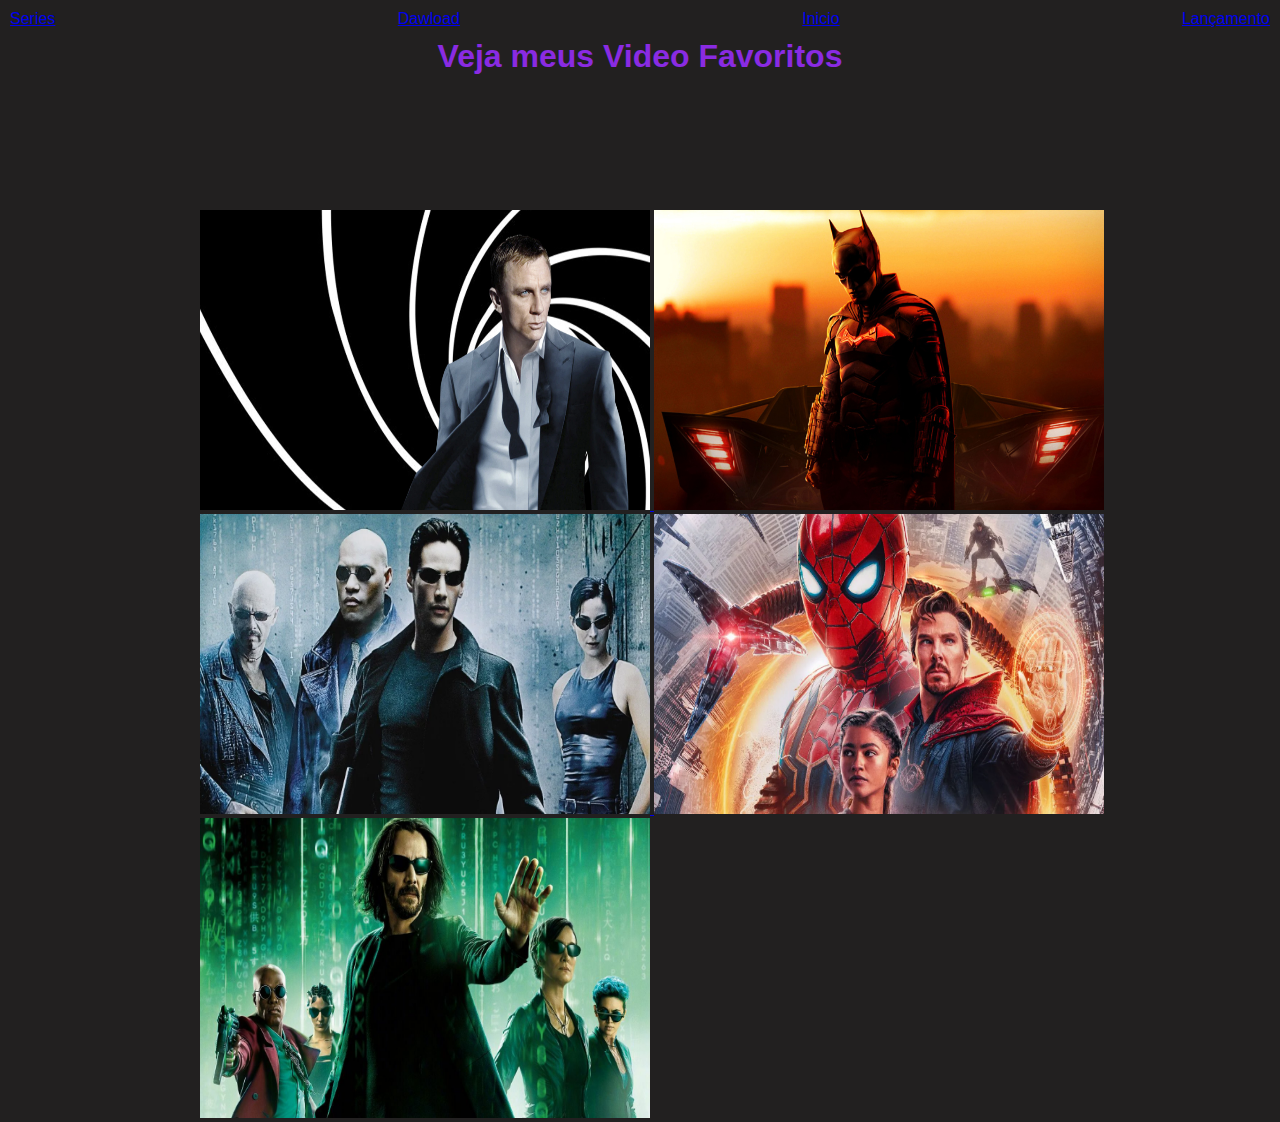
<file: index.html>
<!DOCTYPE html>
<html lang="pe-br">

<head>
    <meta charset="UTF-8">
    <meta http-equiv="X-UA-Compatible" content="IE=edge">
    <meta name="viewport" content="width=device-width, initial-scale=1.0">
    <link rel="stylesheet" href="style.css">

    <title>Videos favoritos </title>
 
</head>

<body style="color: white;">
    <nav>
        <ul>
            <li>
                <a href="series.html"> Series </a>
            </li>
            <li>
                <a href="Dawload.html"> Dawload</a>
            </li>
            <li>
                <a href="index.html">Inicio</a>
            </li>
            <li>
                <a href="Lançamentos.html">Lançamento</a>
            </li>


        </ul>



    </nav>
    <h1>Veja meus Video Favoritos</h1>
    <footer class="imagens">

        <a href="pag02.html">
            <img src="007fotocassino.webp" width="450" height="300" alt="">
        </a>
        <a href="pagina05.html">
            <img src="The-Batman-Filme-2022.jpg" width="450" height="300" alt="">
        </a>
        <a href="pag03.html">
            <img src="matrix_1999f.webp" width="450" height="300" alt="">
        </a>
        <a href="pag04.html">
            <img src="homenaranhalogedecasa.webp" width="450" height="300" alt="">
        </a>
        <a href="pag06m.html">
            <img src="matrix-4-edited.jpeg" width="450" height="300" alt="">
        </a>
    </footer>

    </a>
    </div>
    <br>

</body>

</html>
</file>
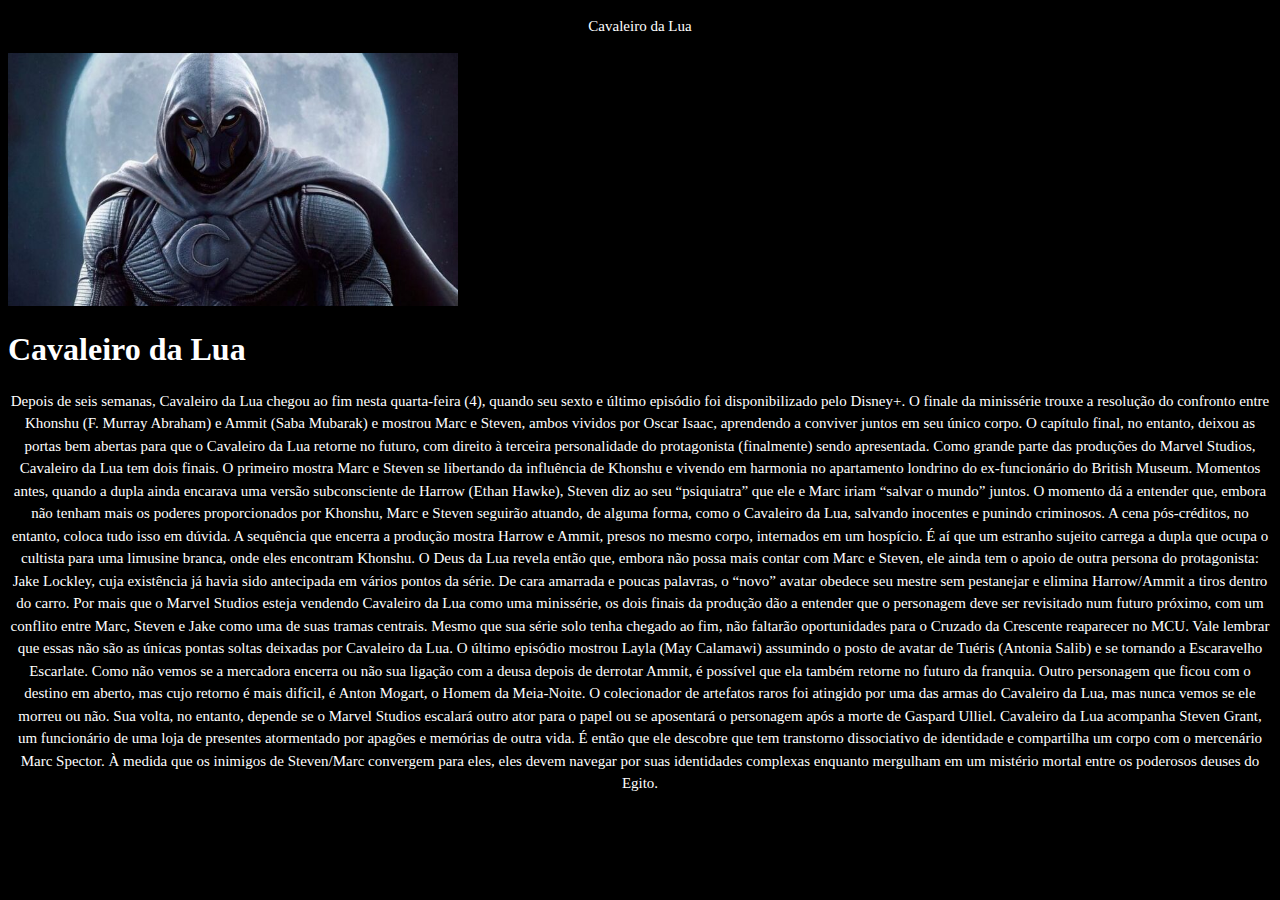
<file: Lançamentos.html>
<!DOCTYPE html>
<html lang="en br">

<head>
    <meta charset="UTF-8">
    <meta http-equiv="X-UA-Compatible" content="IE=edge">
    <meta name="viewport" content="width=device-width, initial-scale=1.0">
    <title>Lançamentos</title>
    <style>
        body {
            background-color: black;
        }

        p {
            color: white;
            font-size: 15px;
            line-height: 1.5;
            text-indent: 4.5 em;
           text-align: center;
            font-weight: 200;
        }
        h1 {
            color: white;
        }
    </style>
</head>

<body>
    <p>Cavaleiro da Lua</p>

    <img src="cavaleirodaluaseries.jpg" width="450" alt="">
    <h1>Cavaleiro da Lua</h1>
    <p>Depois de seis semanas, Cavaleiro da Lua chegou ao fim nesta quarta-feira (4), quando seu sexto e último episódio foi disponibilizado pelo Disney+. O finale da minissérie trouxe a resolução do confronto entre Khonshu (F. Murray Abraham) e Ammit (Saba Mubarak) e mostrou Marc e Steven, ambos vividos por Oscar Isaac, aprendendo a conviver juntos em seu único corpo. O capítulo final, no entanto, deixou as portas bem abertas para que o Cavaleiro da Lua retorne no futuro, com direito à terceira personalidade do protagonista (finalmente) sendo apresentada.

        Como grande parte das produções do Marvel Studios, Cavaleiro da Lua tem dois finais. O primeiro mostra Marc e Steven se libertando da influência de Khonshu e vivendo em harmonia no apartamento londrino do ex-funcionário do British Museum. Momentos antes, quando a dupla ainda encarava uma versão subconsciente de Harrow (Ethan Hawke), Steven diz ao seu “psiquiatra” que ele e Marc iriam “salvar o mundo” juntos. O momento dá a entender que, embora não tenham mais os poderes proporcionados por Khonshu, Marc e Steven seguirão atuando, de alguma forma, como o Cavaleiro da Lua, salvando inocentes e punindo criminosos.
        
        A cena pós-créditos, no entanto, coloca tudo isso em dúvida. A sequência que encerra a produção mostra Harrow e Ammit, presos no mesmo corpo, internados em um hospício. É aí que um estranho sujeito carrega a dupla que ocupa o cultista para uma limusine branca, onde eles encontram Khonshu. O Deus da Lua revela então que, embora não possa mais contar com Marc e Steven, ele ainda tem o apoio de outra persona do protagonista: Jake Lockley, cuja existência já havia sido antecipada em vários pontos da série. De cara amarrada e poucas palavras, o “novo” avatar obedece seu mestre sem pestanejar e elimina Harrow/Ammit a tiros dentro do carro.
        
        Por mais que o Marvel Studios esteja vendendo Cavaleiro da Lua como uma minissérie, os dois finais da produção dão a entender que o personagem deve ser revisitado num futuro próximo, com um conflito entre Marc, Steven e Jake como uma de suas tramas centrais. Mesmo que sua série solo tenha chegado ao fim, não faltarão oportunidades para o Cruzado da Crescente reaparecer no MCU.
        
        Vale lembrar que essas não são as únicas pontas soltas deixadas por Cavaleiro da Lua. O último episódio mostrou Layla (May Calamawi) assumindo o posto de avatar de Tuéris (Antonia Salib) e se tornando a Escaravelho Escarlate. Como não vemos se a mercadora encerra ou não sua ligação com a deusa depois de derrotar Ammit, é possível que ela também retorne no futuro da franquia.
        
        Outro personagem que ficou com o destino em aberto, mas cujo retorno é mais difícil, é Anton Mogart, o Homem da Meia-Noite. O colecionador de artefatos raros foi atingido por uma das armas do Cavaleiro da Lua, mas nunca vemos se ele morreu ou não. Sua volta, no entanto, depende se o Marvel Studios escalará outro ator para o papel ou se aposentará o personagem após a morte de Gaspard Ulliel.
        
        Cavaleiro da Lua acompanha Steven Grant, um funcionário de uma loja de presentes atormentado por apagões e memórias de outra vida. É então que ele descobre que tem transtorno dissociativo de identidade e compartilha um corpo com o mercenário Marc Spector. À medida que os inimigos de Steven/Marc convergem para eles, eles devem navegar por suas identidades complexas enquanto mergulham em um mistério mortal entre os poderosos deuses do Egito.</p>
</body>

</html>
</file>
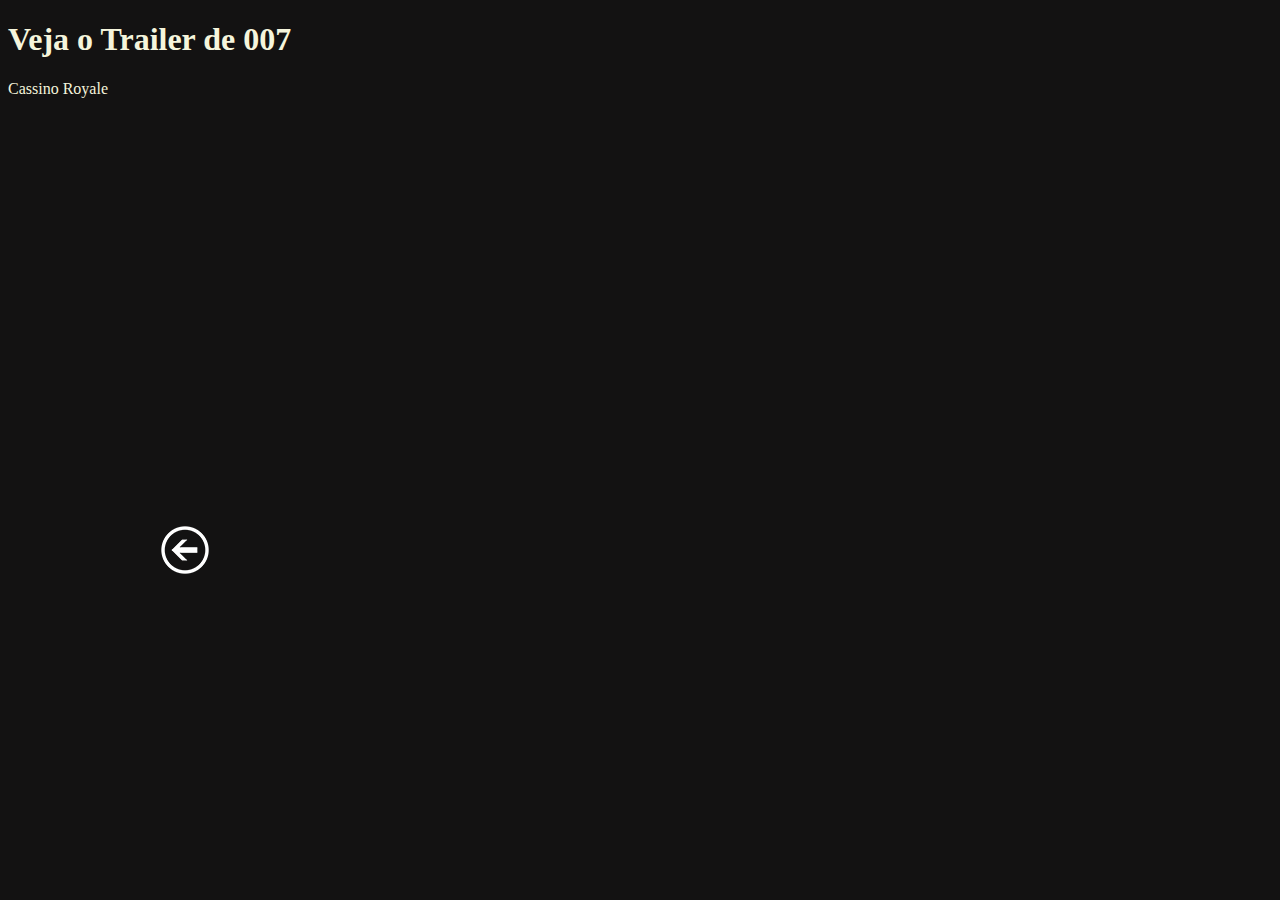
<file: pag02.html>
<!DOCTYPE html>
<html lang="pt-br">

<head>
    <meta charset="UTF-8">
    <meta http-equiv="X-UA-Compatible" content="IE=edge">
    <meta name="viewport" content="width=device-width, initial-scale=1.0">
    <title>Video 007</title>
    <style>
        body {

            background-color: rgb(19, 18, 18);
        }

        h1 {
            color: beige;
        }

        p {
            color: beige;
        }

        a {
            display: block;
            margin-left: 12%;
            position: relative;
            top: 40px;
            position: relative;
        }
    </style>

</head>

<body>
    <h1>Veja o Trailer de 007 </h1>
    <p>Cassino Royale</p>
    <br>
    <br>

    <iframe width="560" height="315" src="https://www.youtube.com/embed/36mnx8dBbGE" title="YouTube video player"
        frameborder="0" allow="accelerometer; autoplay; clipboard-write; encrypted-media; gyroscope; picture-in-picture"
        allowfullscreen></iframe>
    <br>
    <p><a href="index.html"></a> </p>

    <a href="index.html">
        <img src="voltar.png" alt="">
    </a>

    


</body>

</html>
</file>
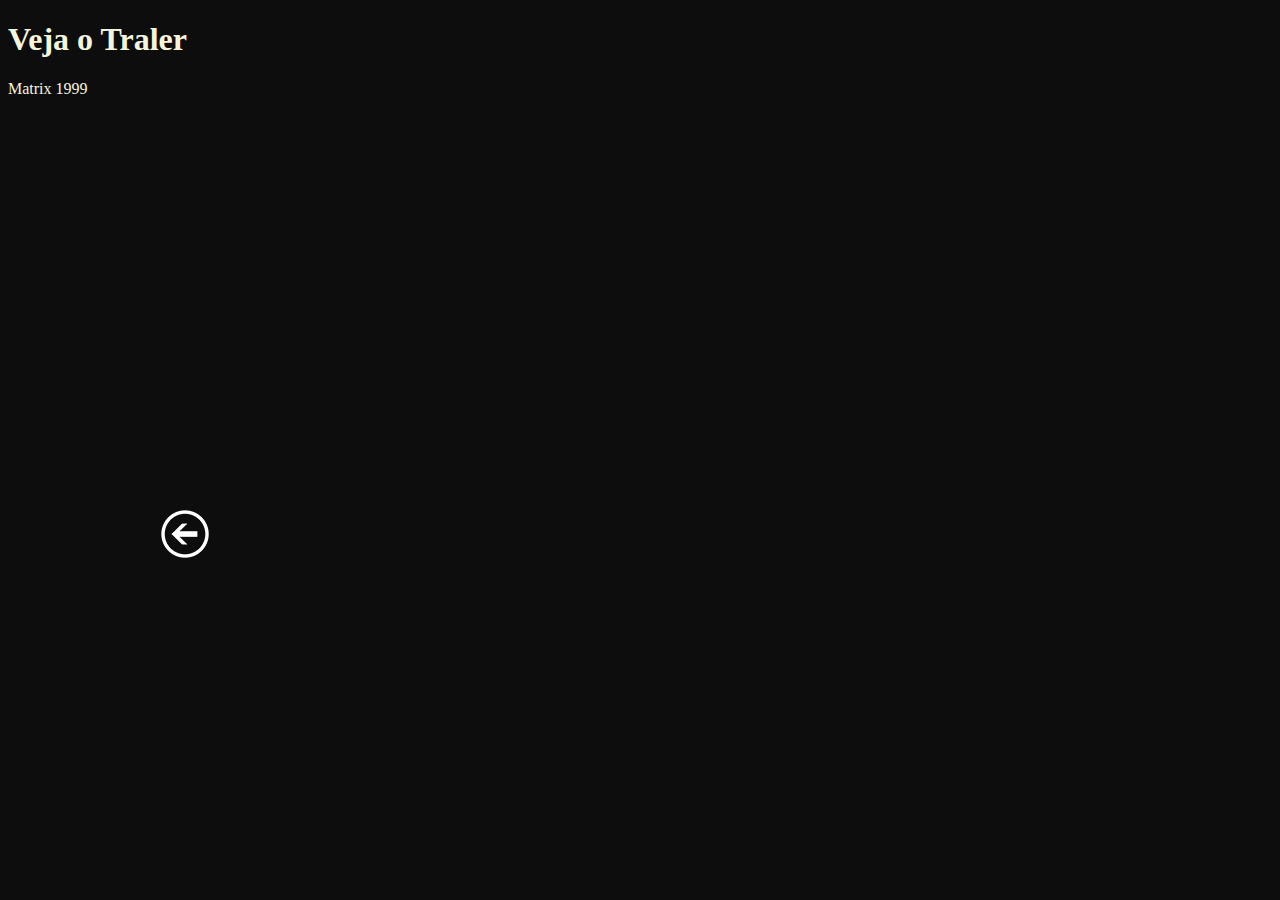
<file: pag03.html>
<!DOCTYPE html>
<html lang="pt-br">

<head>
    <meta charset="UTF-8">
    <meta http-equiv="X-UA-Compatible" content="IE=edge">
    <meta name="viewport" content="width=device-width, initial-scale=1.0">
    <title>Video Matrix </title>
    <style>
        body {
            background-color: rgb(14, 13, 13);
        }

        h1 {
            color: beige;
        }

        p {
            color: beige;
        }

        a {
            display: block;
            margin-left: 12%;
            top: 40px;
            position: relative;

        }
    </style>
</head>

<body>
    <h1>Veja o Traler </h1>
    <p>Matrix 1999</p>
    <br>
    <br>

    <iframe width="560" height="315" src="https://www.youtube.com/embed/2KnZac176Hs" title="YouTube video player"
        frameborder="0" allow="accelerometer; autoplay; clipboard-write; encrypted-media; gyroscope; picture-in-picture"
        allowfullscreen></iframe>


    <a href="index.html">
        <img src="voltar.png" alt="">

</body>

</html>
</file>
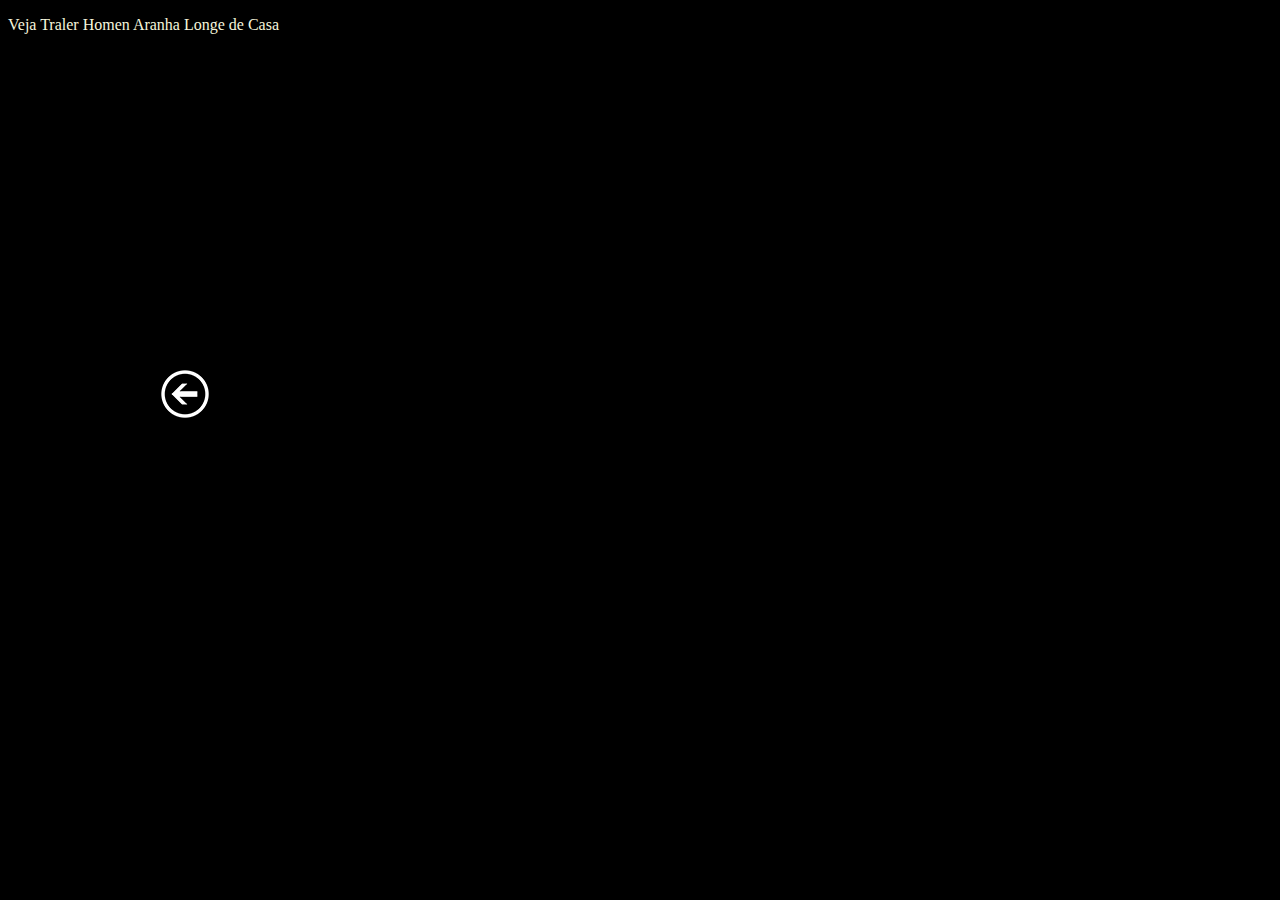
<file: pag04.html>
<!DOCTYPE html>
<html lang="pt-br">

<head>
    <meta charset="UTF-8">
    <meta http-equiv="X-UA-Compatible" content="IE=edge">
    <meta name="viewport" content="width=device-width, initial-scale=1.0">
    <title>Homem Aranha </title>
    <style>
        body {
            color: beige;
            background-color: black;
        }
        a{
            display: block;
            margin-left: 12%;
          
            position: relative;
        }

   
    </style>

</head>

<body>
    <P> Veja Traler Homen Aranha Longe de Casa </P>

    <iframe width="560" height="315" src="https://www.youtube.com/embed/CyiiEJRZjSU" title="YouTube video player"
        frameborder="0" allow="accelerometer; autoplay; clipboard-write; encrypted-media; gyroscope; picture-in-picture"
        allowfullscreen></iframe>

    <a href="index.html">
        <img src="voltar.png" alt="">


    </a>


</body>

</html>
</file>
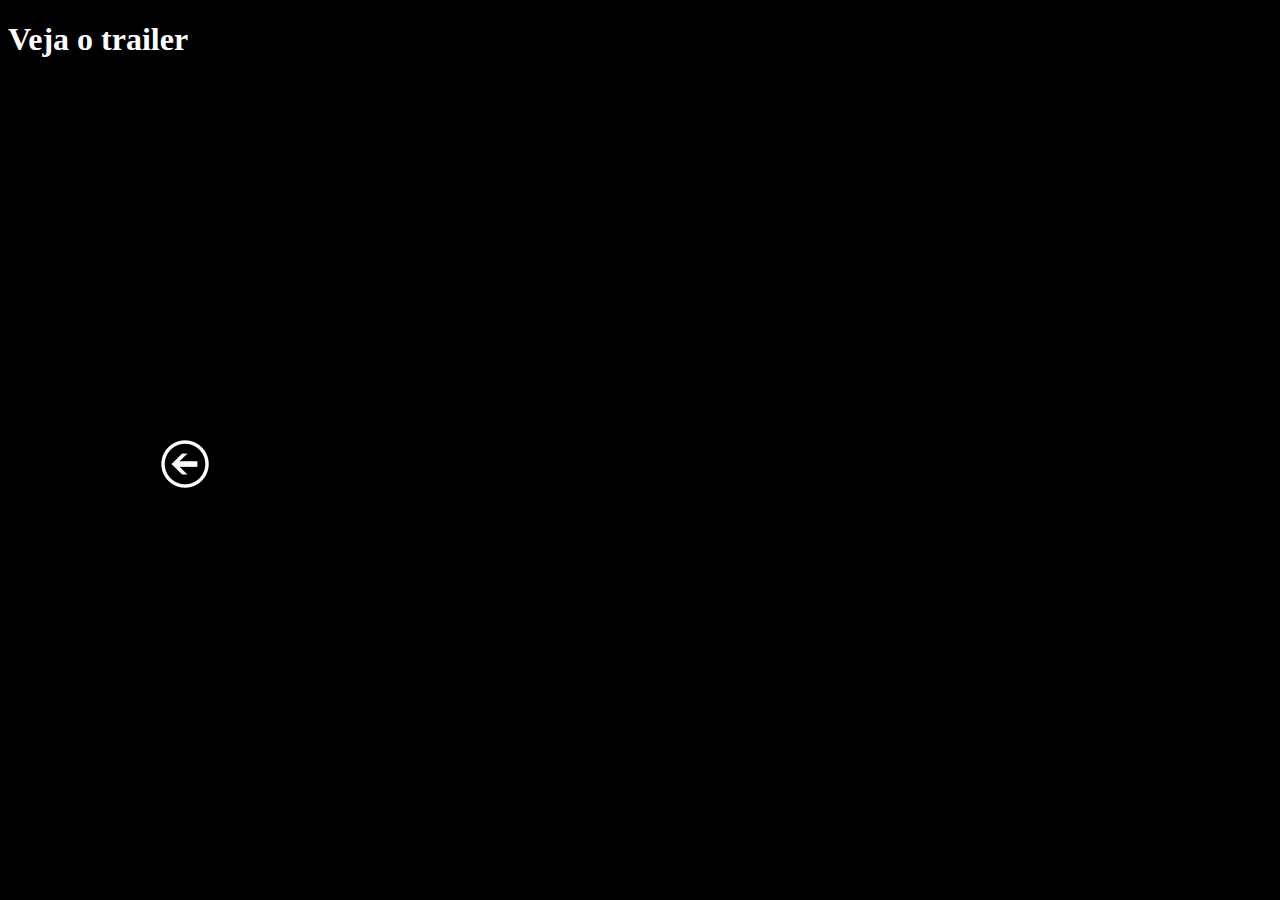
<file: pag06m.html>
<!DOCTYPE html>
<html lang="en">
<head>
    <meta charset="UTF-8">
    <meta http-equiv="X-UA-Compatible" content="IE=edge">
    <meta name="viewport" content="width=device-width, initial-scale=1.0">
    <title>Matrix 4</title>
    <style>

        body {
            background-color: black;
        }

        a{
            display: block;
            margin-left: 12%;
            top: 40px;
            position: relative;
        }

        h1 {
            color: white;
        }



    </style>

    


</head>
<body>
    <h1 >Veja o trailer </h1>

    <iframe width="560" height="315" src="https://www.youtube.com/embed/NDizFsSsX18" title="YouTube video player" frameborder="0" allow="accelerometer; autoplay; clipboard-write; encrypted-media; gyroscope; picture-in-picture" allowfullscreen></iframe>
    
    <a href="index.html">
        <img src="voltar.png" alt="">
    </a>
</body>
</html>
</file>
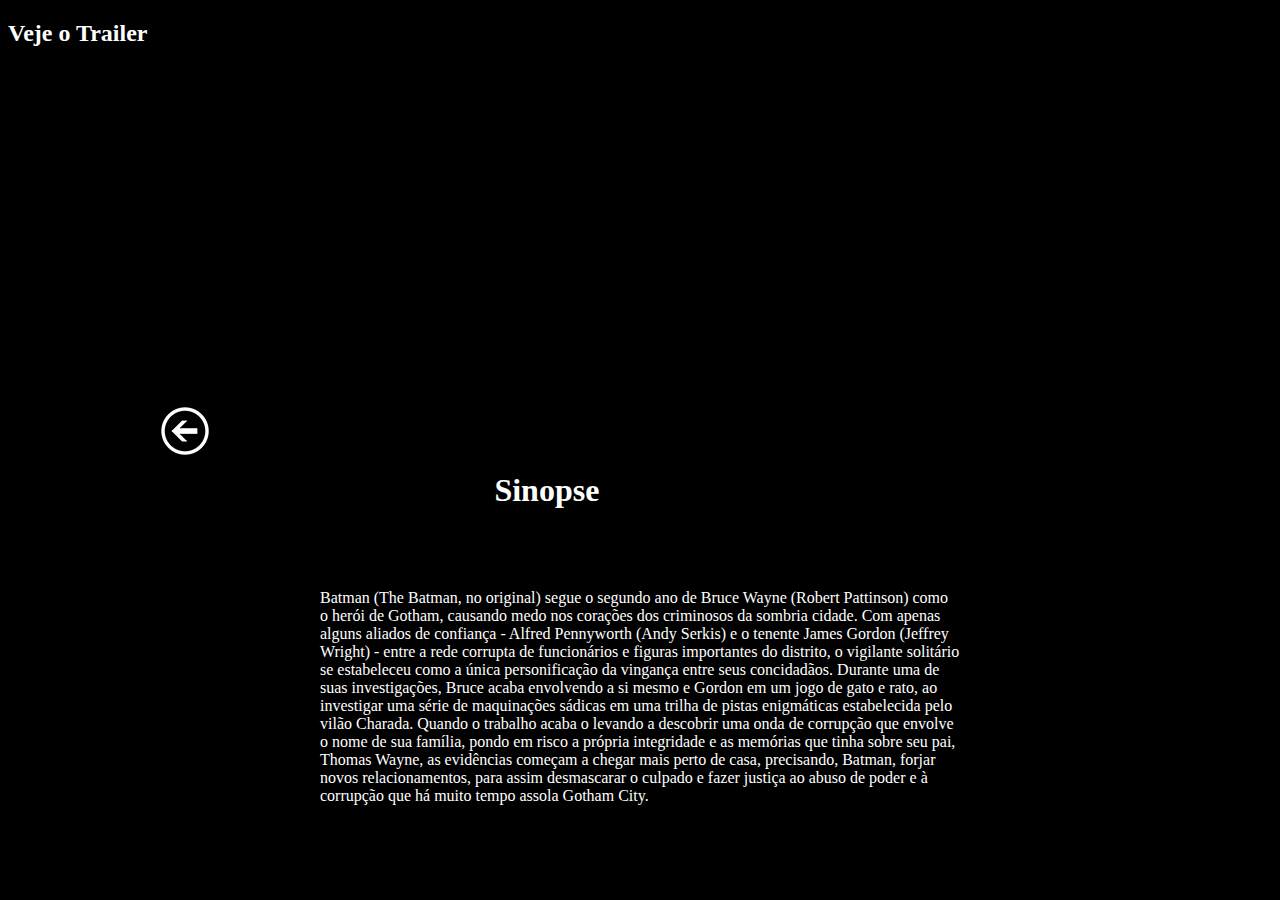
<file: pagina05.html>
<!DOCTYPE html>
<html lang="pt-br">

<head>
    <meta charset="UTF-8">
    <meta http-equiv="X-UA-Compatible" content="IE=edge">
    <meta name="viewport" content="width=device-width, initial-scale=1.0">
    <title>Batman</title>
    <style>
        body {
            background-color: black;
        }

        h1 {
            color: white;
            margin: 1em auto;
            width: 9.1em;
        }

        h2 {
            color: white;
        }

        a {
            display: block;
            margin-left: 12%;
            top: 20px;
            position: relative;
        }

        p {
            color: white;
            width: 40em;
            margin: 5em auto
        }
    </style>
</head>

<body>
    <H2>Veje o Trailer</H2>

    <iframe width="560" height="315" src="https://www.youtube.com/embed/eXsAkkPGHho" title="YouTube video player"
        frameborder="0" allow="accelerometer; autoplay; clipboard-write; encrypted-media; gyroscope; picture-in-picture"
        allowfullscreen></iframe>

    <a href="index.html">
        <img src="voltar.png" alt="">

    </a>
     <h1>Sinopse</h1>
    <p >Batman (The Batman, no original) segue o segundo ano de Bruce Wayne (Robert Pattinson) como o herói de Gotham, causando medo nos corações dos criminosos da sombria cidade. Com apenas alguns aliados de confiança - Alfred Pennyworth (Andy Serkis) e o tenente James Gordon (Jeffrey Wright) - entre a rede corrupta de funcionários e figuras importantes do distrito, o vigilante solitário se estabeleceu como a única personificação da vingança entre seus concidadãos. Durante uma de suas investigações, Bruce acaba envolvendo a si mesmo e Gordon em um jogo de gato e rato, ao investigar uma série de maquinações sádicas em uma trilha de pistas enigmáticas estabelecida pelo vilão Charada. Quando o trabalho acaba o levando a descobrir uma onda de corrupção que envolve o nome de sua família, pondo em risco a própria integridade e as memórias que tinha sobre seu pai, Thomas Wayne, as evidências começam a chegar mais perto de casa, precisando, Batman, forjar novos relacionamentos, para assim desmascarar o culpado e fazer justiça ao abuso de poder e à corrupção que há muito tempo assola Gotham City.</p>

</body>

</html>
</file>
<file: style.css>
*{
  margin: 0;
  padding: 0;

}

body {

  background-color: rgb(34, 32, 32);

}

.imagens {
  background-position: 200px 70px;
  position: absolute;
  left: 200px;
  margin-top: 15vh;
}

ul {
  color: rgb(112, 37, 37);
  font-family: Arial, Helvetica, sans-serif;
  display: flex;
  justify-content: space-between;
  list-style: none;
  align-items: center;
  padding: 10px;
}

h1 {
  font-family: Arial, Helvetica, sans-serif;
  text-align: center;
  color: blueviolet;

}
</file>
